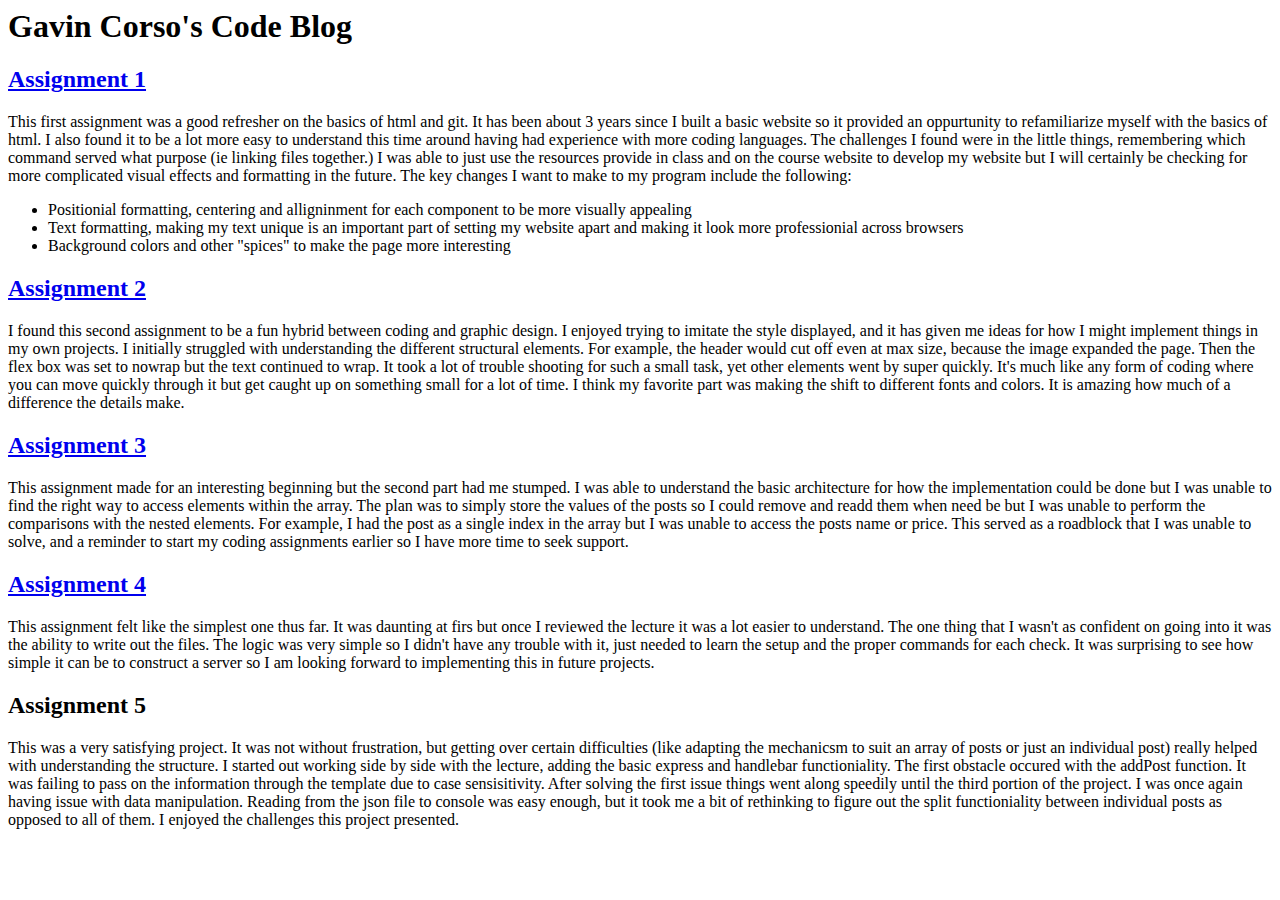
<file: index.html>
<!DOCTYPE= html>
<html>
	<head>
		<title>Gavin's Code Blog</title>
	</head>

	<body>
		<h1>Gavin Corso's Code Blog</h2>
		<h2><a href="assignment-1-GavinCorso/index.html">Assignment 1</a></h2>
		<p>This first assignment was a good refresher on the basics of html and git. It has been about 3 years since I built a basic website so it provided an oppurtunity to refamiliarize myself with the basics of html. I also found it to be a lot more easy to understand this time around having had experience with more coding languages. The challenges I found were in the little things, remembering which command served what purpose (ie linking files together.) I was able to just use the resources provide in class and on the course website to develop my website but I will certainly be checking for more complicated visual effects and formatting in the future. The key changes I want to make to my program include the following:</p>
		<ul>
			<li>Positionial formatting, centering and alligninment for each component to be more visually appealing</li>
			<li>Text formatting, making my text unique is an important part of setting my website apart and making it look more professionial across browsers</li>
			<li>Background colors and other "spices" to make the page more interesting</li>
		</ul>

		<h2><a href="assignment-2-GavinCorso/index.html">Assignment 2</a></h2>
		<p>I found this second assignment to be a fun hybrid between coding and graphic design. I enjoyed trying to imitate the style displayed, and it has given me ideas for how I might implement things in my own projects. I initially struggled with understanding the different structural elements. For example, the header would cut off even at max size, because the image expanded the page. Then the flex box was set to nowrap but the text continued to wrap. It took a lot of trouble shooting for such a small task, yet other elements went by super quickly. It's much like any form of coding where you can move quickly through it but get caught up on something small for a lot of time. I think my favorite part was making the shift to different fonts and colors. It is amazing how much of a difference the details make.</p>

		<h2><a href="assignment-3-GavinCorso/index.html">Assignment 3</a></h2>
		<p> This assignment made for an interesting beginning but the second part had me stumped. I was able to understand the basic architecture for how the implementation could be done but I was unable to find the right way to access elements within the array. The plan was to simply store the values of the posts so I could remove and readd them when need be but I was unable to perform the comparisons with the nested elements. For example, I had the post as a single index in the array but I was unable to access the posts name or price. This served as a roadblock that I was unable to solve, and a reminder to start my coding assignments earlier so I have more time to seek support.</p>

		<h2><a href="assignment-4-GavinCorso/server.js">Assignment 4</a></h2>
		<p>This assignment felt like the simplest one thus far. It was daunting at firs but once I reviewed the lecture it was a lot easier to understand. The one thing that I wasn't as confident on going into it was the ability to write out the files. The logic was very simple so I didn't have any trouble with it, just needed to learn the setup and the proper commands for each check. It was surprising to see how simple it can be to construct a server so I am looking forward to implementing this in future projects.</p>

		<h2>Assignment 5</h2>
		<p>This was a very satisfying project. It was not without frustration, but getting over certain difficulties (like adapting the mechanicsm to suit an array of posts or just an individual post) really helped with understanding the structure. I started out working side by side with the lecture, adding the basic express and handlebar functioniality. The first obstacle occured with the addPost function. It was failing to pass on the information through the template due to case sensisitivity. After solving the first issue things went along speedily until the third portion of the project. I was once again having issue with data manipulation. Reading from the json file to console was easy enough, but it took me a bit of rethinking to figure out the split functioniality between individual posts as opposed to all of them. I enjoyed the challenges this project presented.</p>







	</body>



</html>
</file>
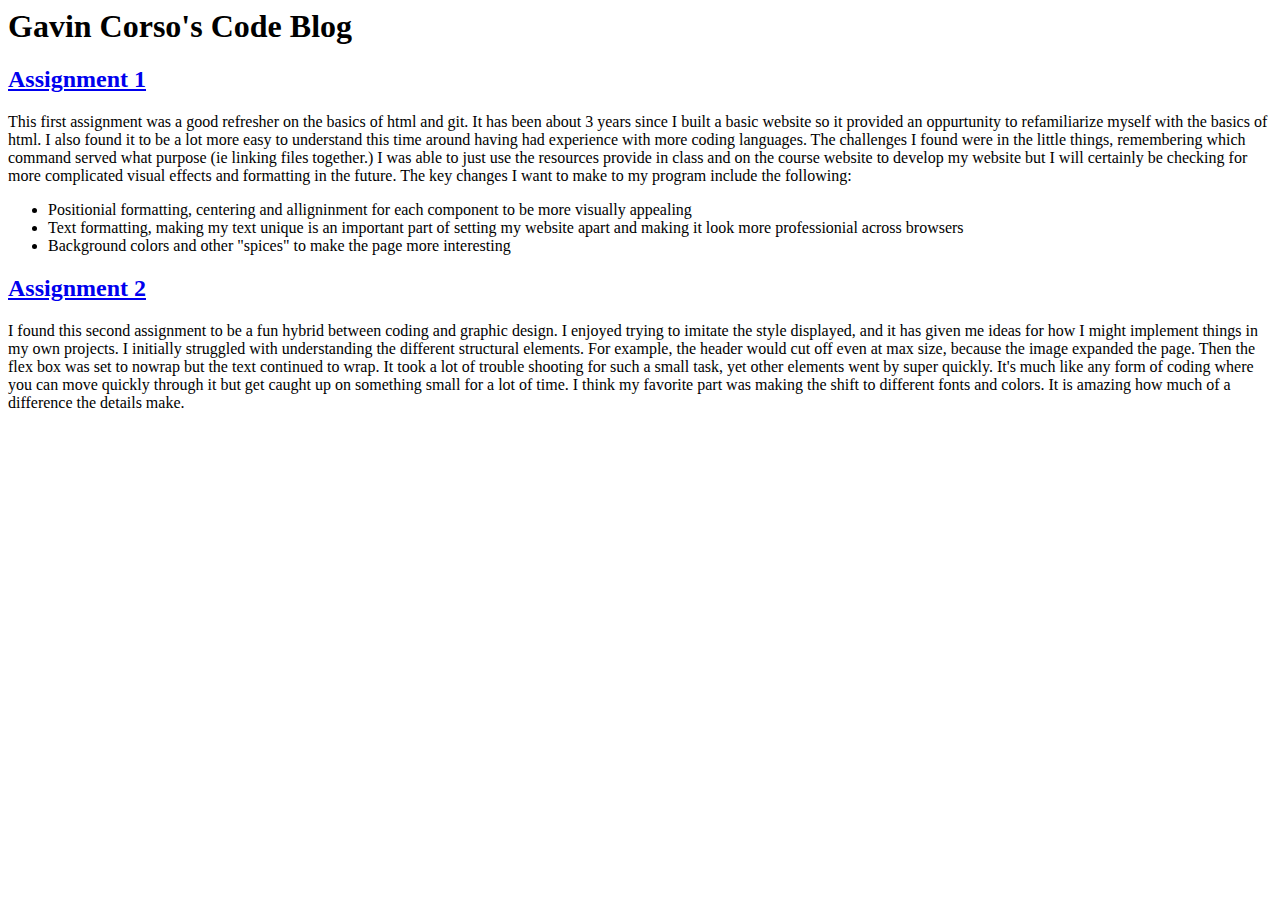
<file: assignment-2-GavinCorso/blog.html>
<!DOCTYPE= html>
<html>
	<head>
		<title>Gavin's Code Blog</title>
	</head>

	<body>
		<h1>Gavin Corso's Code Blog</h2>
		<h2><a href="index1.html">Assignment 1</a></h2>
		<p>This first assignment was a good refresher on the basics of html and git. It has been about 3 years since I built a basic website so it provided an oppurtunity to refamiliarize myself with the basics of html. I also found it to be a lot more easy to understand this time around having had experience with more coding languages. The challenges I found were in the little things, remembering which command served what purpose (ie linking files together.) I was able to just use the resources provide in class and on the course website to develop my website but I will certainly be checking for more complicated visual effects and formatting in the future. The key changes I want to make to my program include the following:</p>
		<ul>
			<li>Positionial formatting, centering and alligninment for each component to be more visually appealing</li>
			<li>Text formatting, making my text unique is an important part of setting my website apart and making it look more professionial across browsers</li>
			<li>Background colors and other "spices" to make the page more interesting</li>
		</ul>
		
		<h2><a href="index.html">Assignment 2</a></h2>
		<p>I found this second assignment to be a fun hybrid between coding and graphic design. I enjoyed trying to imitate the style displayed, and it has given me ideas for how I might implement things in my own projects. I initially struggled with understanding the different structural elements. For example, the header would cut off even at max size, because the image expanded the page. Then the flex box was set to nowrap but the text continued to wrap. It took a lot of trouble shooting for such a small task, yet other elements went by super quickly. It's much like any form of coding where you can move quickly through it but get caught up on something small for a lot of time. I think my favorite part was making the shift to different fonts and colors. It is amazing how much of a difference the details make.</p>
		








	</body>



</html>
</file>
